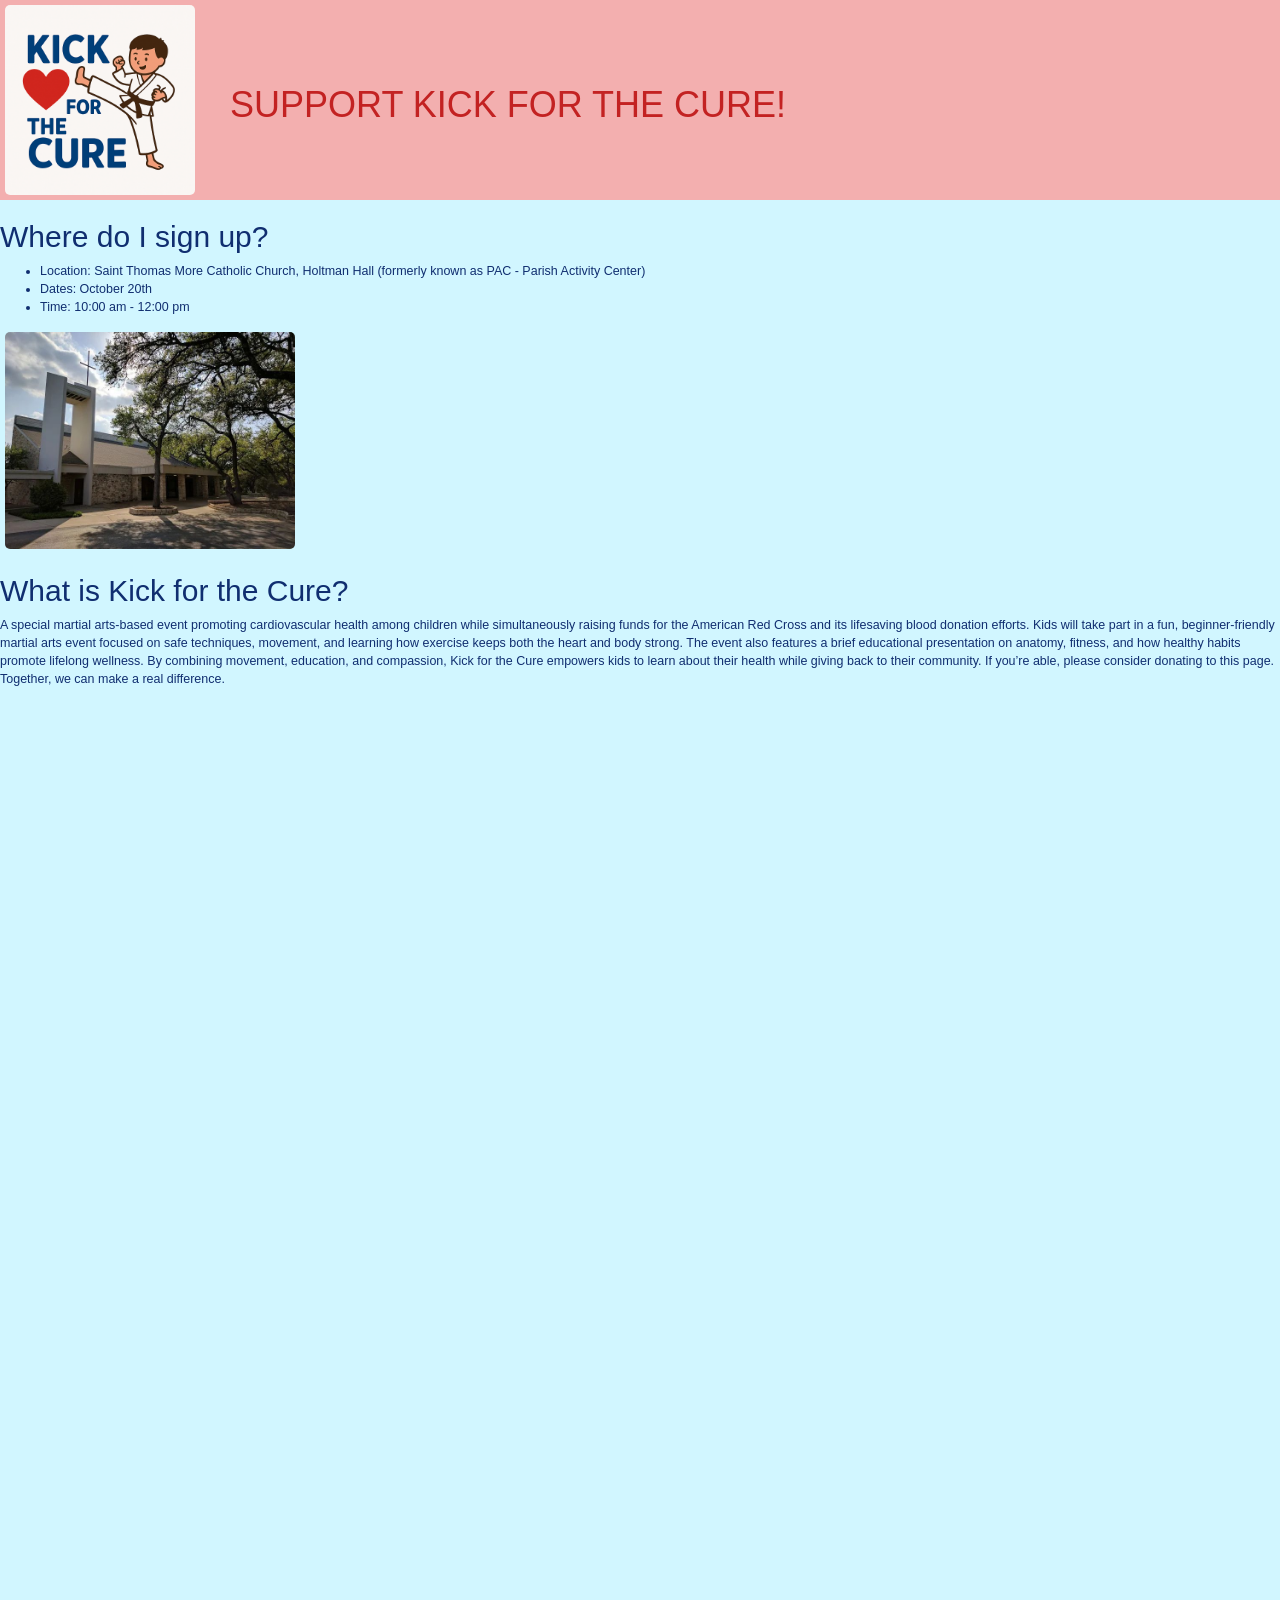
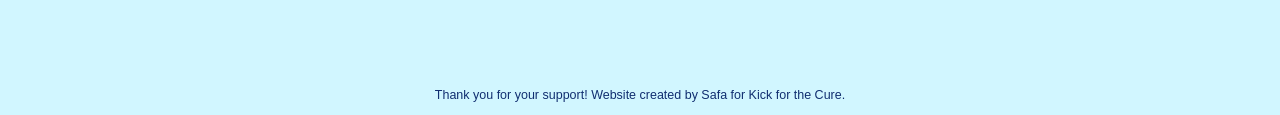
<file: index.html>
<!DOCTYPE html>
  <html lang="en">

  <head>
    <meta charset="utf-8">
    <meta name="viewport" content="width=device-width">
    <title>Kick for the Cure Homepage</title>
    <!-- You will need to link to the CSS file -->
    <link rel="stylesheet" href="https://maxcdn.bootstrapcdn.com/bootstrap/3.4.1/css/bootstrap.min.css">
    <link rel = "stylesheet" href = "style.css">
  </head>

  <body>
    <header>
      <img src = "logo.PNG" width = 200 alt = "Logo with organization name and young boy.">
      <h1>SUPPORT KICK FOR THE CURE!</h1>
    </header>
    <section>
      <h2>Where do I sign up?</h2>
      <ul>
        <li>Location: Saint Thomas More Catholic Church, Holtman Hall (formerly known as PAC - Parish Activity Center)</li>
        <li>Dates: October 20th</li>
        <li>Time: 10:00 am - 12:00 pm</li>
      </ul>
      <img src = "church.jpg" alt = "Picture of event location (Saint Thomas More Catholic Church)" width = 300>
    </section>
    <section>
      <h2>What is Kick for the Cure?</h2>
      <p>A special martial arts-based event promoting cardiovascular health among children while simultaneously raising funds for the American Red Cross and its lifesaving blood donation efforts.

Kids will take part in a fun, beginner-friendly martial arts event focused on safe techniques, movement, and learning how exercise keeps both the heart and body strong. The event also features a brief educational presentation on anatomy, fitness, and how healthy habits promote lifelong wellness. By combining movement, education, and compassion, Kick for the Cure empowers kids to learn about their health while giving back to their community. If you’re able, please consider donating to this page. Together, we can make a real difference.</p>
      <iframe
        class="google-form"
src="https://docs.google.com/forms/d/e/1FAIpQLSd9zZ0tQM5oLh_1mdCL1enWgQzWf5wnDFKn_hxm615DEPiCuA/viewform?embedded=true"
        width="640" height="983" style=border:0;>
      </iframe>
    </section>
    <footer>
      <p>Thank you for your support! Website created by Safa for Kick for the Cure.</p>
    </footer>
  </body>
  </html>
</file>
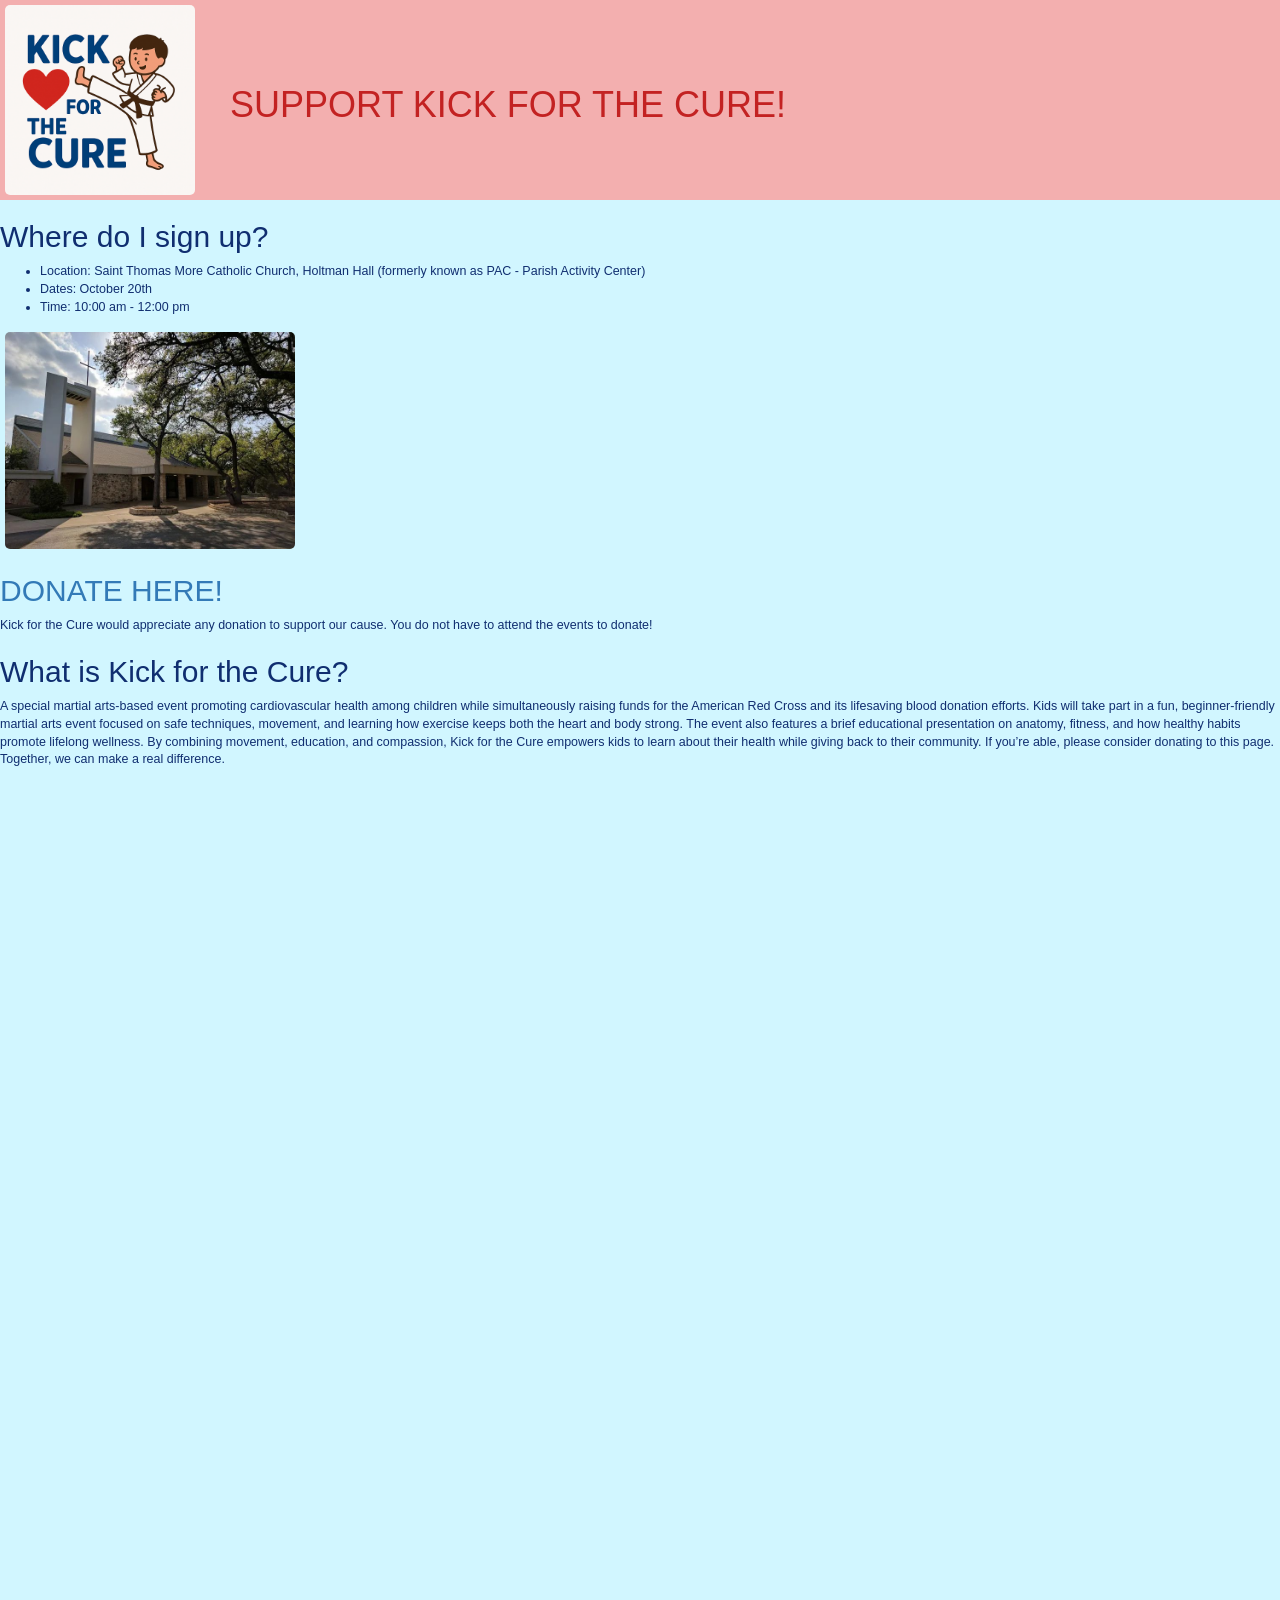
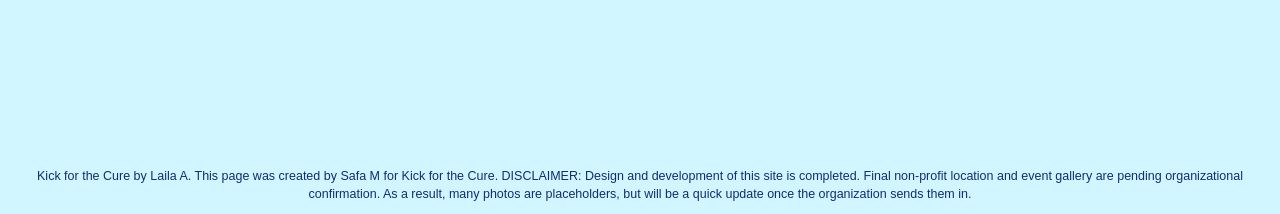
<file: home.html>
<!DOCTYPE html>
  <html lang="en">

  <head>
    <meta charset="utf-8">
    <meta name="viewport" content="width=device-width">
    <title>Sign Up Details</title>
    <!-- You will need to link to the CSS file -->
    <link rel="stylesheet" href="https://maxcdn.bootstrapcdn.com/bootstrap/3.4.1/css/bootstrap.min.css">
    <link rel = "stylesheet" href = "style.css">
  </head>

  <body>
    <header>
      <img src = "logo.PNG" width = 200 alt = "Logo with organization name and young boy.">
      <h1>SUPPORT KICK FOR THE CURE!</h1>
    </header>
    <section>
      <h2>Where do I sign up?</h2>
      <ul>
        <li>Location: Saint Thomas More Catholic Church, Holtman Hall (formerly known as PAC - Parish Activity Center)</li>
        <li>Dates: October 20th</li>
        <li>Time: 10:00 am - 12:00 pm</li>
      </ul>
      <img src = "church.jpg" alt = "Picture of event location (Saint Thomas More Catholic Church)" width = 300>
    </section>
    <section>
      <h2><a id="donate-link" href="https://americanredcross.donordrive.com/campaigns/Kick-for-the-Cure-" target="_blank" rel="noopener noreferrer">DONATE HERE!</a></h2>
      <script>
        document.getElementById('donate-link').addEventListener('click', function(event) {
          const confirmed = confirm('You are about to leave this site to go to the donation page. Continue?');
          if (!confirmed) {
            event.preventDefault();
          }
        });
      </script>
      <p>Kick for the Cure would appreciate any donation to support our cause. You do not have to attend the events to donate!</p>
      <h2>What is Kick for the Cure?</h2>
      <p>A special martial arts-based event promoting cardiovascular health among children while simultaneously raising funds for the American Red Cross and its lifesaving blood donation efforts.

Kids will take part in a fun, beginner-friendly martial arts event focused on safe techniques, movement, and learning how exercise keeps both the heart and body strong. The event also features a brief educational presentation on anatomy, fitness, and how healthy habits promote lifelong wellness. By combining movement, education, and compassion, Kick for the Cure empowers kids to learn about their health while giving back to their community. If you’re able, please consider donating to this page. Together, we can make a real difference.</p>
      <iframe
        class="google-form"
src="https://docs.google.com/forms/d/e/1FAIpQLSd9zZ0tQM5oLh_1mdCL1enWgQzWf5wnDFKn_hxm615DEPiCuA/viewform?embedded=true"
        width="640" height="983" style=border:0;>
      </iframe>
    </section>
    <footer>
      <p>Kick for the Cure by Laila A. This page was created by Safa M for Kick for the Cure. DISCLAIMER: Design and development of this site is completed. Final non-profit location and event gallery are pending organizational confirmation. As a result, many photos are placeholders, but will be a quick update once the organization sends them in.</p>
    </footer>
  </body>
  </html>
</file>
<file: style.css>
body{
  background-color: #d1f6ff !important;
  font-family: 'Segoe UI', Tahoma, Geneva, Verdana, sans-serif !important;
  font-size: 1.125rem !important;
  color:  #102e70 !important;
}
h1{
  text-align: center !important;
  font-family: 'Segoe UI', Tahoma, Geneva, Verdana, sans-serif !important;
  color: #c32222 !important;
}
header{
  display: flex !important;
  align-items: center !important;
  gap: 30px !important;
  background-color: #f3afaf !important;
  /* padding: 20px; */
}
nav{
  background-color: #fcd4da !important;
  display: inline-block !important;
  width: 80% !important;
}
nav img{
  width: 10% !important;
}
main{
  background-color: #d1f6ff !important;
}
nav ul{
  display: flex !important;
  justify-content: space-around !important;
  list-style-type: none !important;
}
nav a {
  text-decoration: none !important;
  font-weight: bold !important;
  color: #172778 !important;
  transition: color 0.3s ease !important;
  padding: 10px !important;
  border: solid 5px #fb9393 !important;
  display: inline-block !important;
  background-color: #d1f6ff !important;
}
nav a:hover {
  color: #ff4b88 !important;
}

.grid{
  display:grid !important;
  grid-template-columns: 30% 30% 30% !important;
  justify-content: space-between !important;
  align-items: center !important;
  row-gap: 5px !important;
}
.grid img{
  width:100% !important;
  height: auto !important;
  display: block !important;
}
.grid img:nth-child(odd){
  border: 8px solid #c32222 !important;
}
.grid img:nth-child(even){
  border: 8px solid #ff4b88 !important;
}
.skip-link {
  position: absolute !important;
  top: -50px !important; /* Hide offscreen */
  left: 0 !important;
  background-color: #fff !important;
  color: #000 !important;
  padding: 10px 15px !important;
  font-weight: bold !important;
  border: 2px solid #000 !important;
  z-index: 1000 !important;
  transition: top 0.3s ease !important;
  text-decoration: none !important;
}

.skip-link:focus {
  top: 10px !important; /* Slide into view when focused */
}
img{
  padding: 5px !important;
  border-radius: 10px !important;
}
#container{
  min-height: 100vh !important;
  margin-bottom: -75px !important;
}
#container:after{
  content: "" !important;
  display: block !important;
  height: 75px !important;
}
footer{
  text-align: center !important;
}
.carousel-wrapper{
  max-width: 300px;
}
body, .about-section {
  font-size: 1.25rem !important;
  color: #102e70;
  font-family:i 'Segoe UI', Tahoma, Geneva, Verdana, sans-serif;
}
.google-form {
  max-width: 100%;
  height: auto;
}
@media (max-width: 600px){
  .grid{
    grid-template-columns: 45% 45% !important;
  }
  header {
    display: flex;
    flex-direction: column;
    align-items: center;
    gap: 15px;
  }
  .google-form {
    width: 100% !important;
    height: 600px !important;
  }
}
@media (min-width: 772px){
  .google-form{
    width:640px;
    height:983px;
  }
}
</file>
